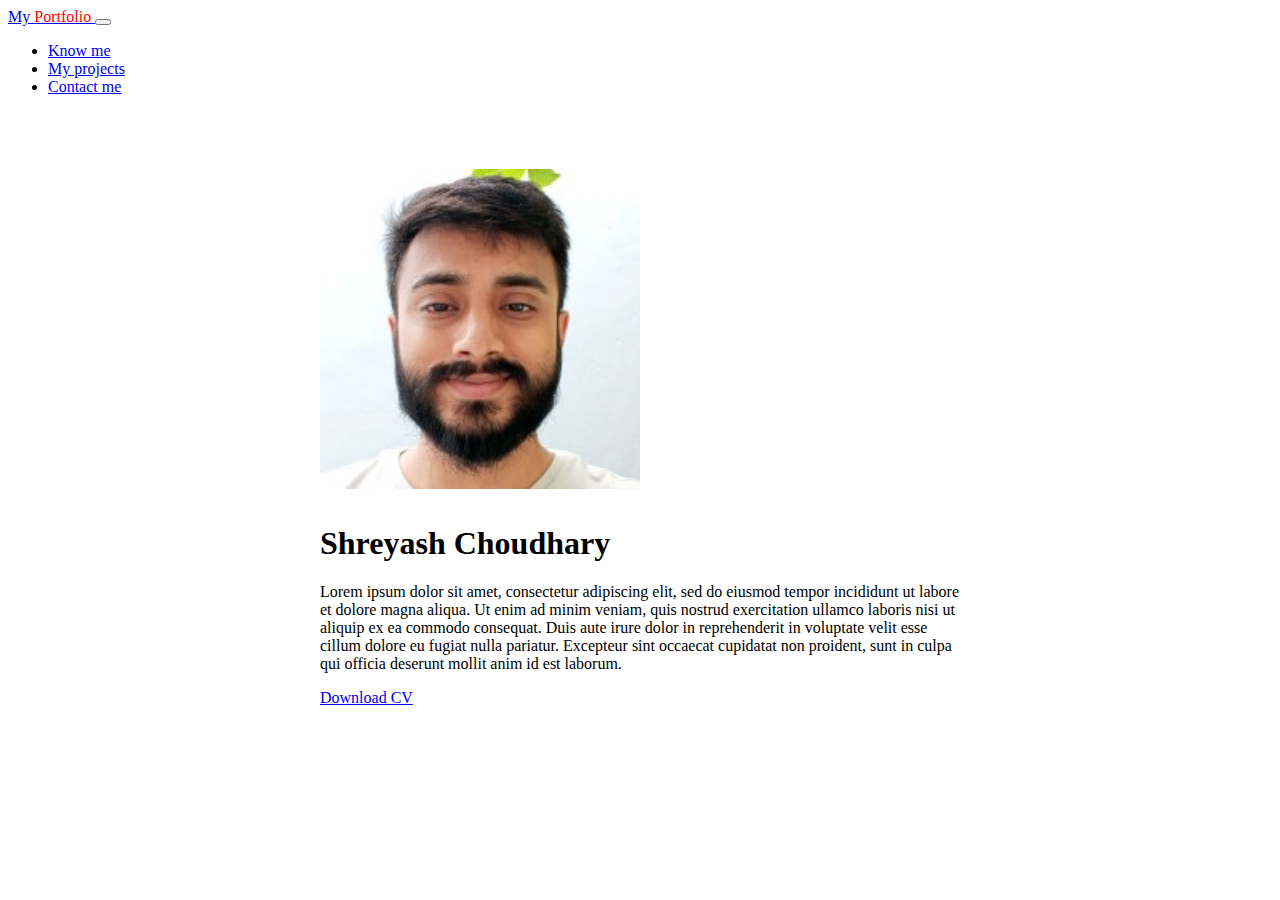
<file: about.html>
<!doctype html>
<html lang="en">
  <head>
    <!-- Required meta tags -->
    <meta charset="utf-8">
    <meta name="viewport" content="width=device-width, initial-scale=1">
    <!-- Bootstrap CSS -->
    <link href="https://cdn.jsdelivr.net/npm/bootstrap@5.1.0/dist/css/bootstrap.min.css" rel="stylesheet" integrity="sha384-KyZXEAg3QhqLMpG8r+8fhAXLRk2vvoC2f3B09zVXn8CA5QIVfZOJ3BCsw2P0p/We" crossorigin="anonymous">
    <title>About Me</title>
  </head>
  <body>

    <nav class="navbar navbar-expand-lg navbar-dark bg-dark">
        <div class="container-fluid">
          <a class="navbar-brand" href="index.html">My <span style="color:red;"> Portfolio </span></a>
          <button class="navbar-toggler" type="button" data-bs-toggle="collapse" data-bs-target="#navbarSupportedContent" aria-controls="navbarSupportedContent" aria-expanded="false" aria-label="Toggle navigation">
            <span class="navbar-toggler-icon"></span>
          </button>
          <div class="collapse navbar-collapse" id="navbarSupportedContent">
            <ul class="navbar-nav me-auto mb-2 mb-lg-0">
              <li class="nav-item">
                <a class="nav-link active" aria-current="page" href="about.html">Know me</a>
              </li>
              <li class="nav-item">
                <a class="nav-link" href="projects.html">My projects</a>
              </li>
              <li class="nav-item">
                <a class="nav-link" href="contact.html">Contact me</a>
              </li>
            </ul>
          </div>
        </div>
      </nav>


      <div class="card" style="width: 40rem; margin:5% auto">
        <img src="images/me.jpg" class="card-img-top" alt="..." style="width: 50%;margin:10px auto">
        <div class="card-body">
          <h1 class="card-title">Shreyash Choudhary</h1>
          <p class="card-text">Lorem ipsum dolor sit amet, consectetur adipiscing elit, sed do eiusmod tempor incididunt ut 
            labore et dolore magna aliqua. Ut enim ad minim veniam, quis nostrud exercitation ullamco 
            laboris nisi ut aliquip ex ea commodo consequat. Duis aute irure dolor in reprehenderit in voluptate
            velit esse cillum dolore eu fugiat nulla pariatur. Excepteur sint occaecat cupidatat non proident, 
            sunt in culpa qui officia deserunt mollit anim id est laborum.</p>
          <a href="#" class="btn btn-primary">Download CV</a>
        </div>
      </div>







   
    <!-- Option 1: Bootstrap Bundle with Popper -->
    <script src="https://cdn.jsdelivr.net/npm/bootstrap@5.1.0/dist/js/bootstrap.bundle.min.js" integrity="sha384-U1DAWAznBHeqEIlVSCgzq+c9gqGAJn5c/t99JyeKa9xxaYpSvHU5awsuZVVFIhvj" crossorigin="anonymous"></script>

    <!-- Option 2: Separate Popper and Bootstrap JS -->
    <!--
    <script src="https://cdn.jsdelivr.net/npm/@popperjs/core@2.9.3/dist/umd/popper.min.js" integrity="sha384-eMNCOe7tC1doHpGoWe/6oMVemdAVTMs2xqW4mwXrXsW0L84Iytr2wi5v2QjrP/xp" crossorigin="anonymous"></script>
    <script src="https://cdn.jsdelivr.net/npm/bootstrap@5.1.0/dist/js/bootstrap.min.js" integrity="sha384-cn7l7gDp0eyniUwwAZgrzD06kc/tftFf19TOAs2zVinnD/C7E91j9yyk5//jjpt/" crossorigin="anonymous"></script>
    -->
  </body>
</html>
</file>
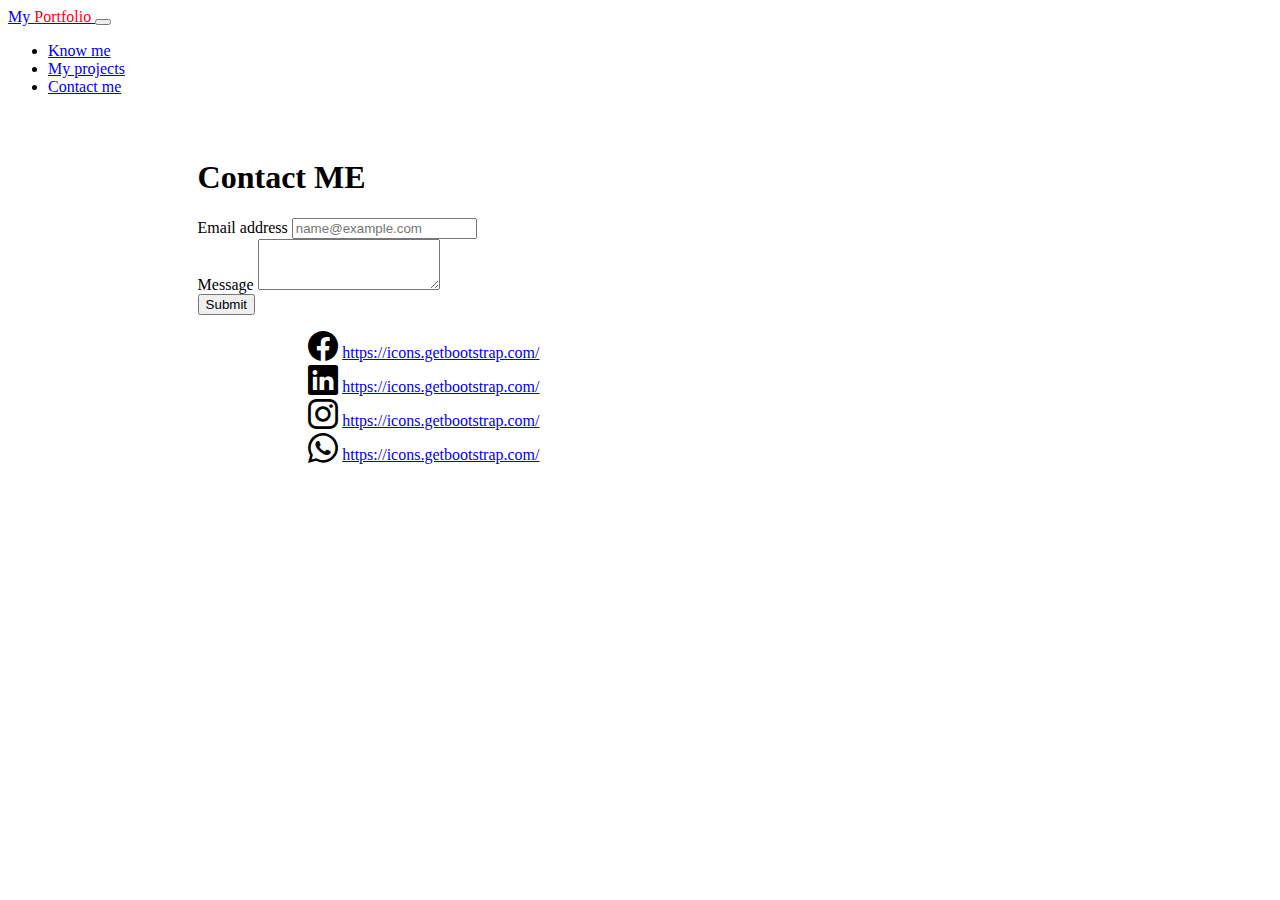
<file: contact.html>
<!doctype html>
<html lang="en">
  <head>
    <!-- Required meta tags -->
    <meta charset="utf-8">
    <meta name="viewport" content="width=device-width, initial-scale=1">

    <!-- Bootstrap CSS -->
    <link href="https://cdn.jsdelivr.net/npm/bootstrap@5.1.0/dist/css/bootstrap.min.css" rel="stylesheet" integrity="sha384-KyZXEAg3QhqLMpG8r+8fhAXLRk2vvoC2f3B09zVXn8CA5QIVfZOJ3BCsw2P0p/We" crossorigin="anonymous">
    <link rel="stylesheet" href="https://cdn.jsdelivr.net/npm/bootstrap-icons@1.5.0/font/bootstrap-icons.css">
    <title>Contact Page</title>
  </head>
  <body>
 
    <nav class="navbar navbar-expand-lg navbar-dark bg-dark">
      <div class="container-fluid">
        <a class="navbar-brand" href="index.html">My <span style="color:red;"> Portfolio </span></a>
        <button class="navbar-toggler" type="button" data-bs-toggle="collapse" data-bs-target="#navbarSupportedContent" aria-controls="navbarSupportedContent" aria-expanded="false" aria-label="Toggle navigation">
          <span class="navbar-toggler-icon"></span>
        </button>
        <div class="collapse navbar-collapse" id="navbarSupportedContent">
          <ul class="navbar-nav me-auto mb-2 mb-lg-0">
            <li class="nav-item">
              <a class="nav-link active" aria-current="page" href="about.html">Know me</a>
            </li>
            <li class="nav-item">
              <a class="nav-link" href="projects.html">My projects</a>
            </li>
            <li class="nav-item">
              <a class="nav-link active" href="contact.html">Contact me</a>
            </li>
          </ul>
        </div>
      </div>
    </nav>

<section>
<div style="width: 70%; margin:5% auto;">

  <div class="card" >
    <div class="card-body">
      <h1 class="card-title">Contact ME</h1>
     
      <p class="card-text">

        <div class="mb-3">
          <label for="exampleFormControlInput1" class="form-label">Email address</label>
          <input type="email" class="form-control" id="exampleFormControlInput1" placeholder="name@example.com">
        </div>
        <div class="mb-3">
          <label for="exampleFormControlTextarea1" class="form-label">Message</label>
          <textarea class="form-control" id="exampleFormControlTextarea1" rows="3"></textarea>
        </div>
        <button class="btn btn-primary">Submit</button>
      
      </p>
    
    </div>
  </div>

  <div style="width:75%; margin: 0 auto;">
    <div class="row">
      <div class="col-6">
      <i class="bi bi-facebook" style="font-size: 30px;"></i>
      <a href="a">https://icons.getbootstrap.com/</a>
      </div>
      <div class="col-6">
        <i class="bi bi-linkedin" style="font-size: 30px;"></i>
        <a href="a">https://icons.getbootstrap.com/</a>
        </div>
        <div class="col-6">
          <i class="bi bi-instagram" style="font-size: 30px;"></i>
          <a href="a">https://icons.getbootstrap.com/</a>
          </div>
          <div class="col-6">
            <i class="bi bi-whatsapp" style="font-size: 30px;"></i>
            <a href="a">https://icons.getbootstrap.com/</a>
            </div>
    </div>
  </div>

</div>
</section>

   
    <!-- Option 1: Bootstrap Bundle with Popper -->
    <script src="https://cdn.jsdelivr.net/npm/bootstrap@5.1.0/dist/js/bootstrap.bundle.min.js" integrity="sha384-U1DAWAznBHeqEIlVSCgzq+c9gqGAJn5c/t99JyeKa9xxaYpSvHU5awsuZVVFIhvj" crossorigin="anonymous"></script>

    <!-- Option 2: Separate Popper and Bootstrap JS -->

    <script src="https://cdn.jsdelivr.net/npm/@popperjs/core@2.9.3/dist/umd/popper.min.js" integrity="sha384-eMNCOe7tC1doHpGoWe/6oMVemdAVTMs2xqW4mwXrXsW0L84Iytr2wi5v2QjrP/xp" crossorigin="anonymous"></script>
    <script src="https://cdn.jsdelivr.net/npm/bootstrap@5.1.0/dist/js/bootstrap.min.js" integrity="sha384-cn7l7gDp0eyniUwwAZgrzD06kc/tftFf19TOAs2zVinnD/C7E91j9yyk5//jjpt/" crossorigin="anonymous"></script>

  </body>
</html>
</file>
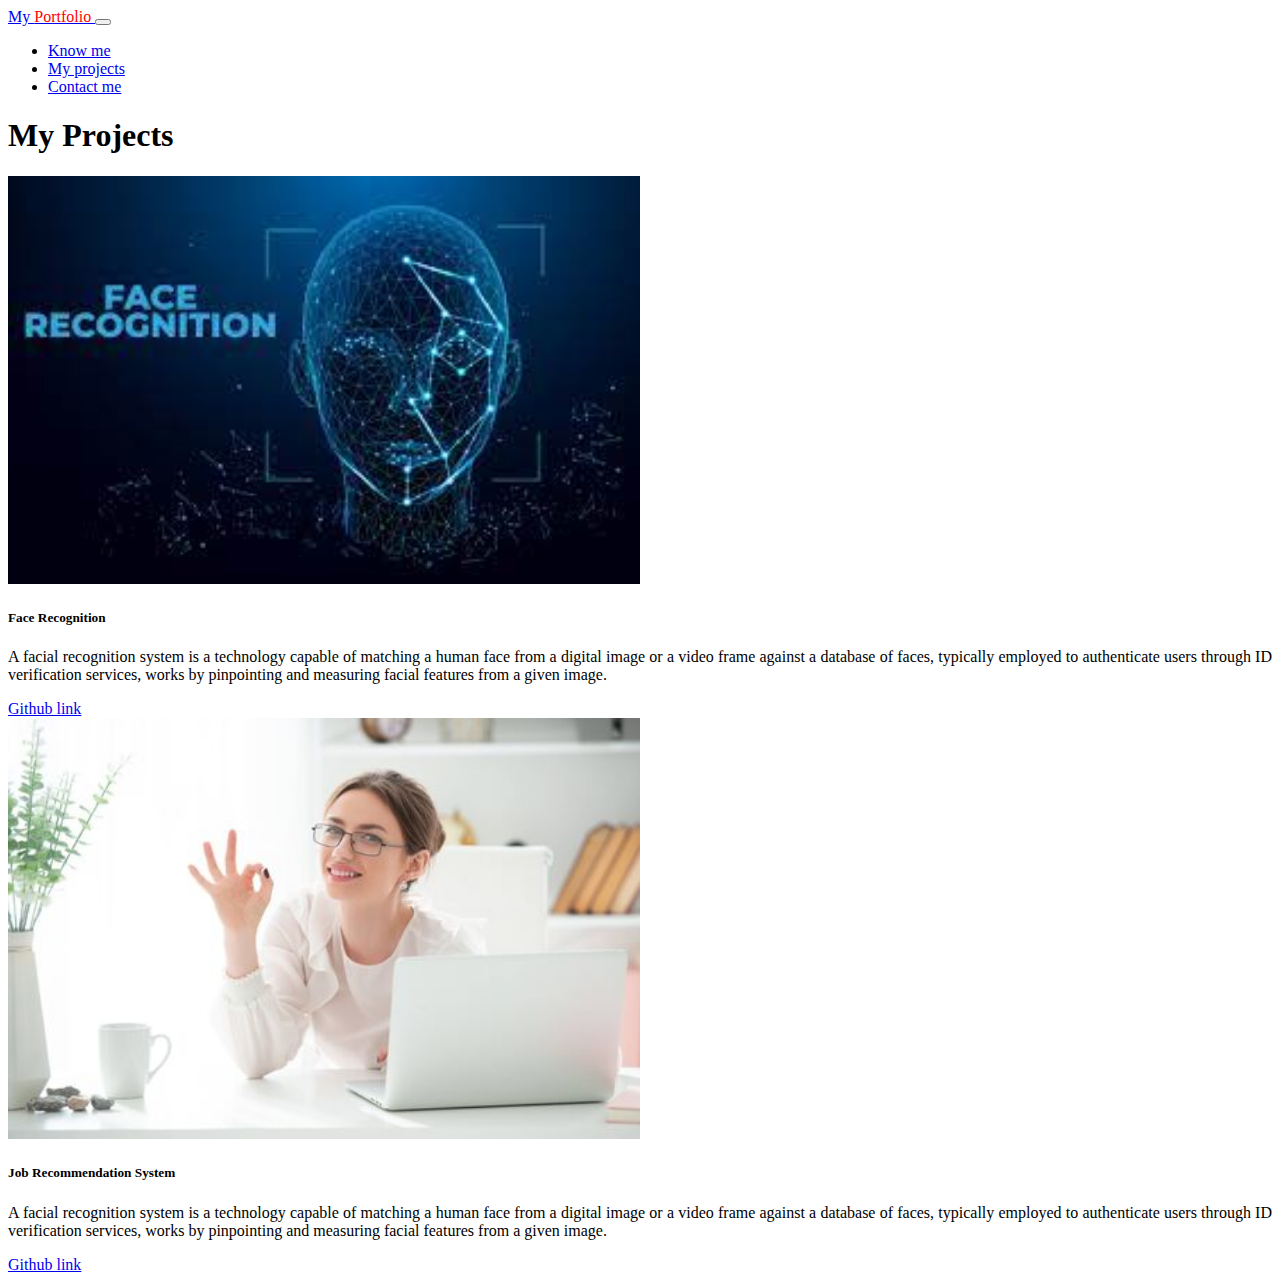
<file: projects.html>
<!doctype html>
<html lang="en">
  <head>
    <!-- Required meta tags -->
    <meta charset="utf-8">
    <meta name="viewport" content="width=device-width, initial-scale=1">

    <!-- Bootstrap CSS -->
    <link href="https://cdn.jsdelivr.net/npm/bootstrap@5.1.0/dist/css/bootstrap.min.css" rel="stylesheet" integrity="sha384-KyZXEAg3QhqLMpG8r+8fhAXLRk2vvoC2f3B09zVXn8CA5QIVfZOJ3BCsw2P0p/We" crossorigin="anonymous">

    <title>My Projects</title>
  </head>
  <body>
  
    <nav class="navbar navbar-expand-lg navbar-dark bg-dark">
        <div class="container-fluid">
          <a class="navbar-brand" href="index.html">My <span style="color:red;"> Portfolio </span></a>
          <button class="navbar-toggler" type="button" data-bs-toggle="collapse" data-bs-target="#navbarSupportedContent" aria-controls="navbarSupportedContent" aria-expanded="false" aria-label="Toggle navigation">
            <span class="navbar-toggler-icon"></span>
          </button>
          <div class="collapse navbar-collapse" id="navbarSupportedContent">
            <ul class="navbar-nav me-auto mb-2 mb-lg-0">
              <li class="nav-item">
                <a class="nav-link active" aria-current="page" href="about.html">Know me</a>
              </li>
              <li class="nav-item">
                <a class="nav-link active" href="projects.html">My projects</a>
              </li>
              <li class="nav-item">
                <a class="nav-link" href="contact.html">Contact me</a>
              </li>
            </ul>
          </div>
        </div>
      </nav>

<div class="container p-5">
<h1 class="alert alert-info text-center">
My Projects
</h1>

      <div class="row">
        <div class="col-sm-6">
          <div class="card">
            <div class="card-body">
                <img src="./images/face.jpg" style="width: 50%;">
              <h5 class="card-title">Face Recognition</h5>
              <p class="card-text" style="text-align: justify;" >A facial recognition system is a technology capable of matching a human face from a digital image or a video frame against a database of faces, typically employed to authenticate users through ID verification services, works by pinpointing and measuring facial features from a given image.</p>
              <a href="https://github.com/shreyashji/my-portfolio" class="btn btn-primary">Github link</a>
            </div>
          </div>
        </div>
        <div class="col-sm-6">
          <div class="card">
            <div class="card-body">
                <img src="./images/job.jpg" style="width: 50%;">
                <h5 class="card-title">Job Recommendation System</h5>
                <p class="card-text" style="text-align: justify;" >A facial recognition system is a technology capable of matching a human face from a digital image or a video frame against a database of faces, typically employed to authenticate users through ID verification services, works by pinpointing and measuring facial features from a given image.</p>
                <a href="https://github.com/shreyashji/my-portfolio" class="btn btn-primary">Github link</a>
              </div>
          </div>
        </div>
      </div>


    </div>











    <!-- Option 1: Bootstrap Bundle with Popper -->
    <script src="https://cdn.jsdelivr.net/npm/bootstrap@5.1.0/dist/js/bootstrap.bundle.min.js" integrity="sha384-U1DAWAznBHeqEIlVSCgzq+c9gqGAJn5c/t99JyeKa9xxaYpSvHU5awsuZVVFIhvj" crossorigin="anonymous"></script>

    <!-- Option 2: Separate Popper and Bootstrap JS -->
    <!--
    <script src="https://cdn.jsdelivr.net/npm/@popperjs/core@2.9.3/dist/umd/popper.min.js" integrity="sha384-eMNCOe7tC1doHpGoWe/6oMVemdAVTMs2xqW4mwXrXsW0L84Iytr2wi5v2QjrP/xp" crossorigin="anonymous"></script>
    <script src="https://cdn.jsdelivr.net/npm/bootstrap@5.1.0/dist/js/bootstrap.min.js" integrity="sha384-cn7l7gDp0eyniUwwAZgrzD06kc/tftFf19TOAs2zVinnD/C7E91j9yyk5//jjpt/" crossorigin="anonymous"></script>
    -->
  </body>
</html>
</file>
